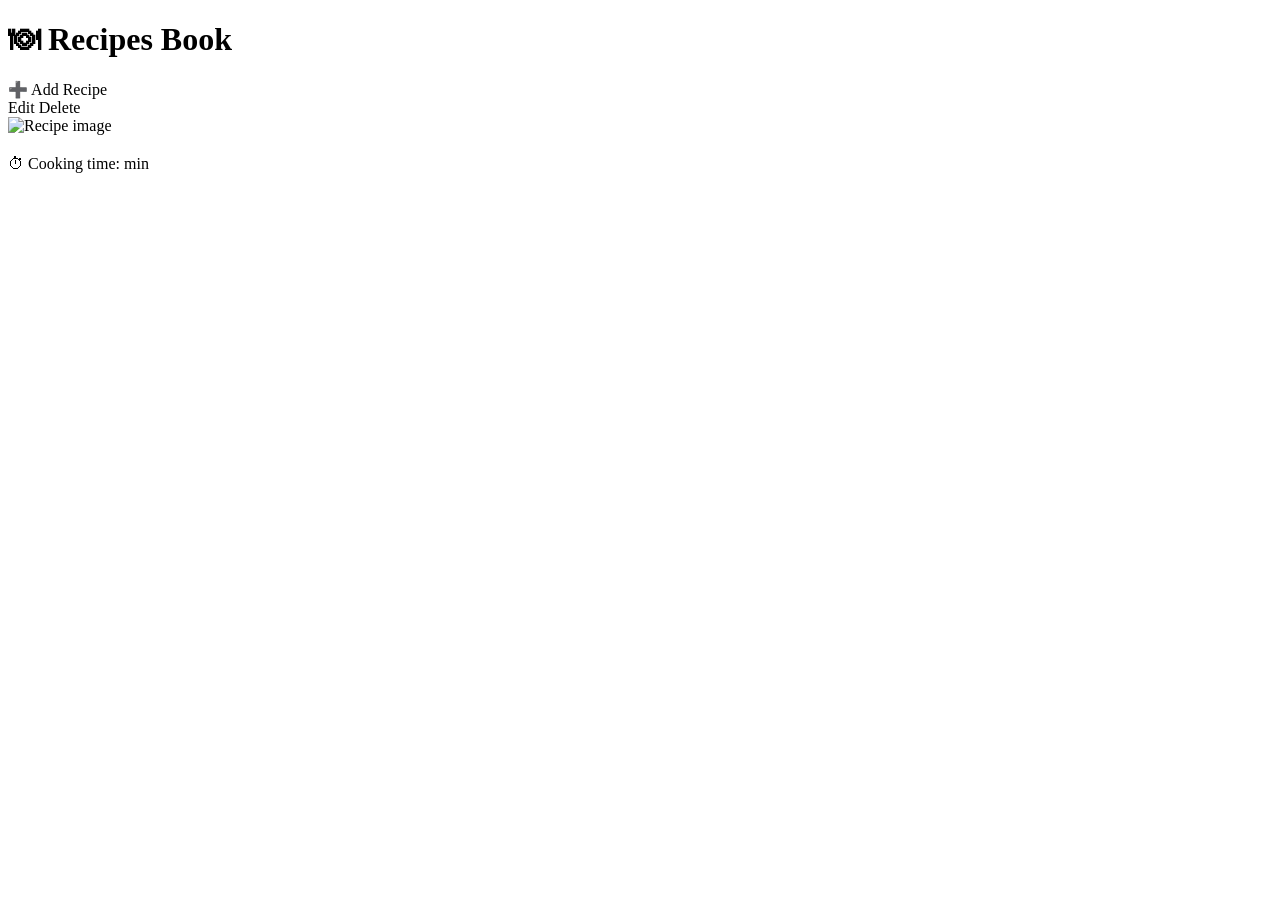
<file: application/target/classes/templates/index.html>
<!doctype html>
<html lang="en">
<head>
    <meta charset="UTF-8">
    <title>Recipes</title>
    <link th:href="@{/styles/main.css}" rel="stylesheet"/>
</head>
<body>

<h1 class="page-title">🍽 Recipes Book</h1>

<div class="new-recipe-container">
    <a class="new-recipe-button" th:href="@{/recipes/new}">➕ Add Recipe</a>
</div>

<div class="recipes-container">
    <div th:each="recipe : ${recipeList}" class="recipe-card">

        <div class="card-actions">
            <a class="edit-btn" th:href="@{/recipes/{id}/edit(id=${recipe.id})}">Edit</a>
            <a class="delete-btn" th:href="@{/recipes/{id}/delete(id=${recipe.id})}">Delete</a>
        </div>

        <a class="recipe-link" th:href="@{/recipes/{id}(id=${recipe.id})}">
            <img class="recipe-image"
                 th:src="${recipe.imageUrl}"
                 alt="Recipe image"/>

            <div class="recipe-content">
                <h2 th:text="${recipe.title}"></h2>
                <p class="description" th:text="${recipe.description}"></p>
                <p class="time">
                    ⏱ Cooking time:
                    <span th:text="${recipe.cookingTime}"></span> min
                </p>
            </div>
        </a>
    </div>
</div>

</body>
</html>
</file>
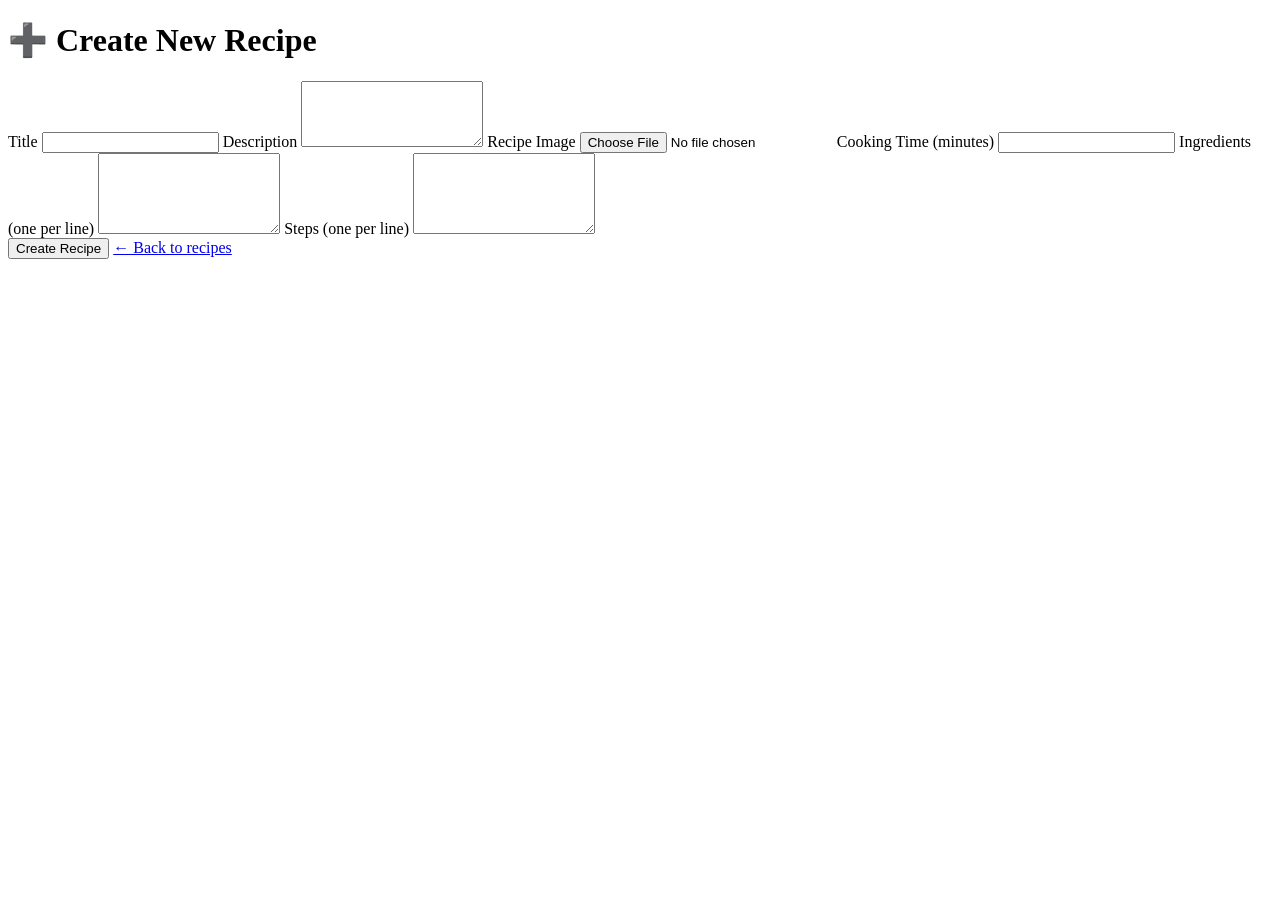
<file: application/target/classes/templates/create-recipe.html>
<!doctype html>
<html lang="en">
<head>
    <meta charset="UTF-8">
    <title>Create Recipe</title>
    <link th:href="@{/styles/create-recipe.css}" rel="stylesheet"/>
</head>
<body>

<h1 class="page-title">➕ Create New Recipe</h1>

<div class="form-container">
    <form class="recipe-form"
          th:action="@{/recipes/save}"
          th:object="${recipe}"
          method="post"
          enctype="multipart/form-data">

        <label for="title">Title</label>
        <input type="text" id="title" th:field="*{title}" required/>

        <label for="description">Description</label>
        <textarea id="description" th:field="*{description}" rows="4"></textarea>

        <label for="image">Recipe Image</label>
        <input type="file"
               id="image"
               name="image"
               accept="image/*"
               required />

        <img id="preview"
             style="display:none; max-width: 200px; margin-top: 10px;" />

        <label for="cookingTime">Cooking Time (minutes)</label>
        <input type="number" id="cookingTime" th:field="*{cookingTime}"/>

        <label for="ingredientsText">Ingredients (one per line)</label>
        <textarea id="ingredientsText" name="ingredientsText" rows="5"></textarea>

        <label for="stepsText">Steps (one per line)</label>
        <textarea id="stepsText" name="stepsText" rows="5"></textarea>

        <div class="form-buttons">
            <button type="submit" class="submit-btn">Create Recipe</button>
            <a href="/" class="back-button">← Back to recipes</a>
        </div>
    </form>
</div>

</body>
</html>
</file>
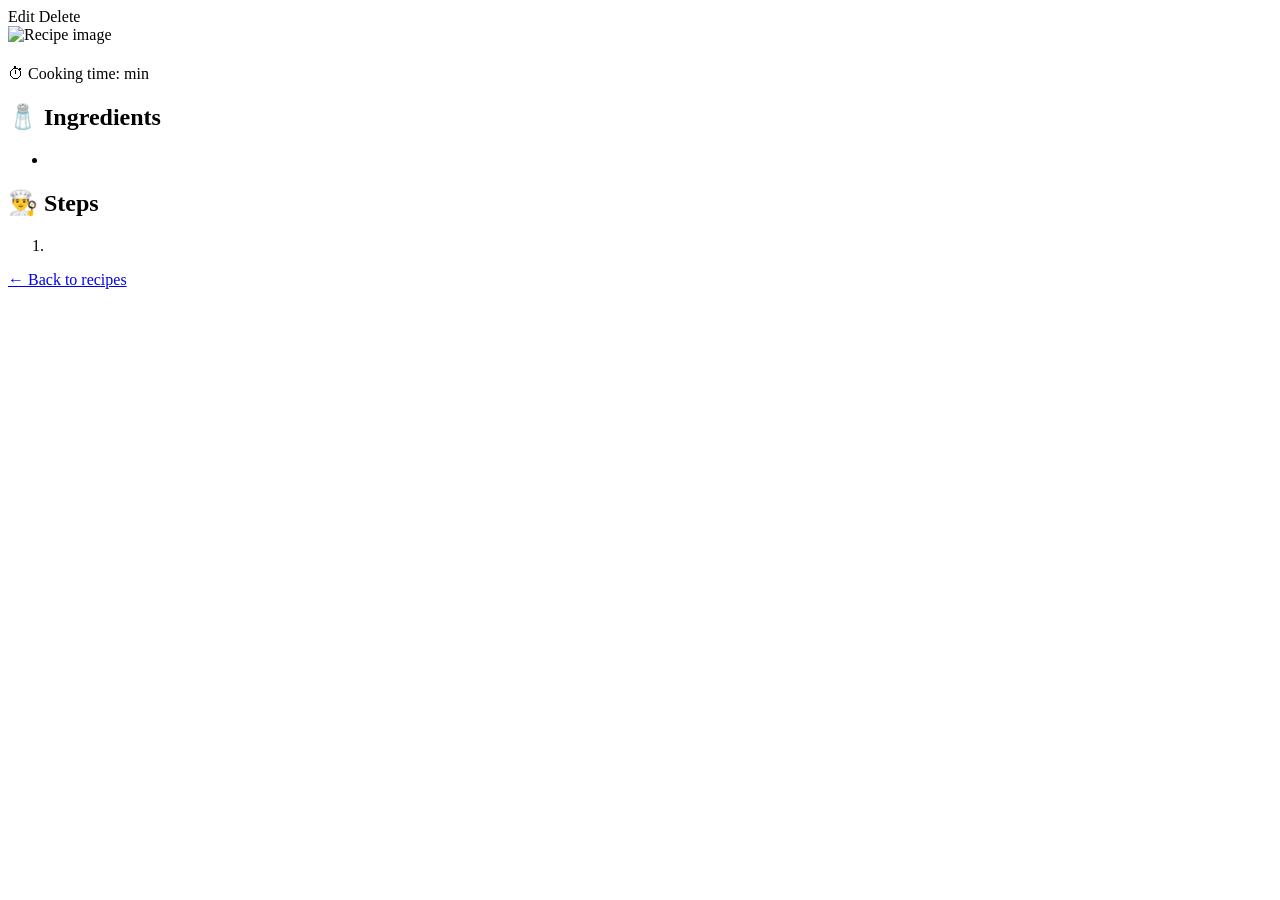
<file: application/target/classes/templates/recipe-details.html>
<!doctype html>
<html lang="en">
<head>
    <meta charset="UTF-8">
    <title th:text="${recipe.title}"></title>
    <link th:href="@{/styles/recipe-details.css}" rel="stylesheet"/>
</head>
<body>

<div class="recipe-details-container">

    <div class="recipe-details-card">

        <!-- Кнопки редактирования и удаления -->
        <div class="card-actions">
            <a class="edit-btn" th:href="@{/recipes/{id}/edit(id=${recipe.id})}">Edit</a>
            <a class="delete-btn" th:href="@{/recipes/{id}/delete(id=${recipe.id})}">Delete</a>
        </div>

        <img class="recipe-details-image"
             th:src="${recipe.imageUrl}"
             alt="Recipe image"/>

        <h1 class="recipe-title" th:text="${recipe.title}"></h1>

        <p class="description" th:text="${recipe.description}"></p>

        <p class="time">
            ⏱ Cooking time:
            <span th:text="${recipe.cookingTime}"></span> min
        </p>

        <div class="section">
            <h2>🧂 Ingredients</h2>
            <ul>
                <li th:each="ingredient : ${recipe.ingredients}" th:text="${ingredient}"></li>
            </ul>
        </div>

        <div class="section">
            <h2>👨‍🍳 Steps</h2>
            <ol>
                <li th:each="step : ${recipe.steps}" th:text="${step}"></li>
            </ol>
        </div>

        <a href="/" class="back-button">← Back to recipes</a>
    </div>

</div>

</body>
</html>
</file>
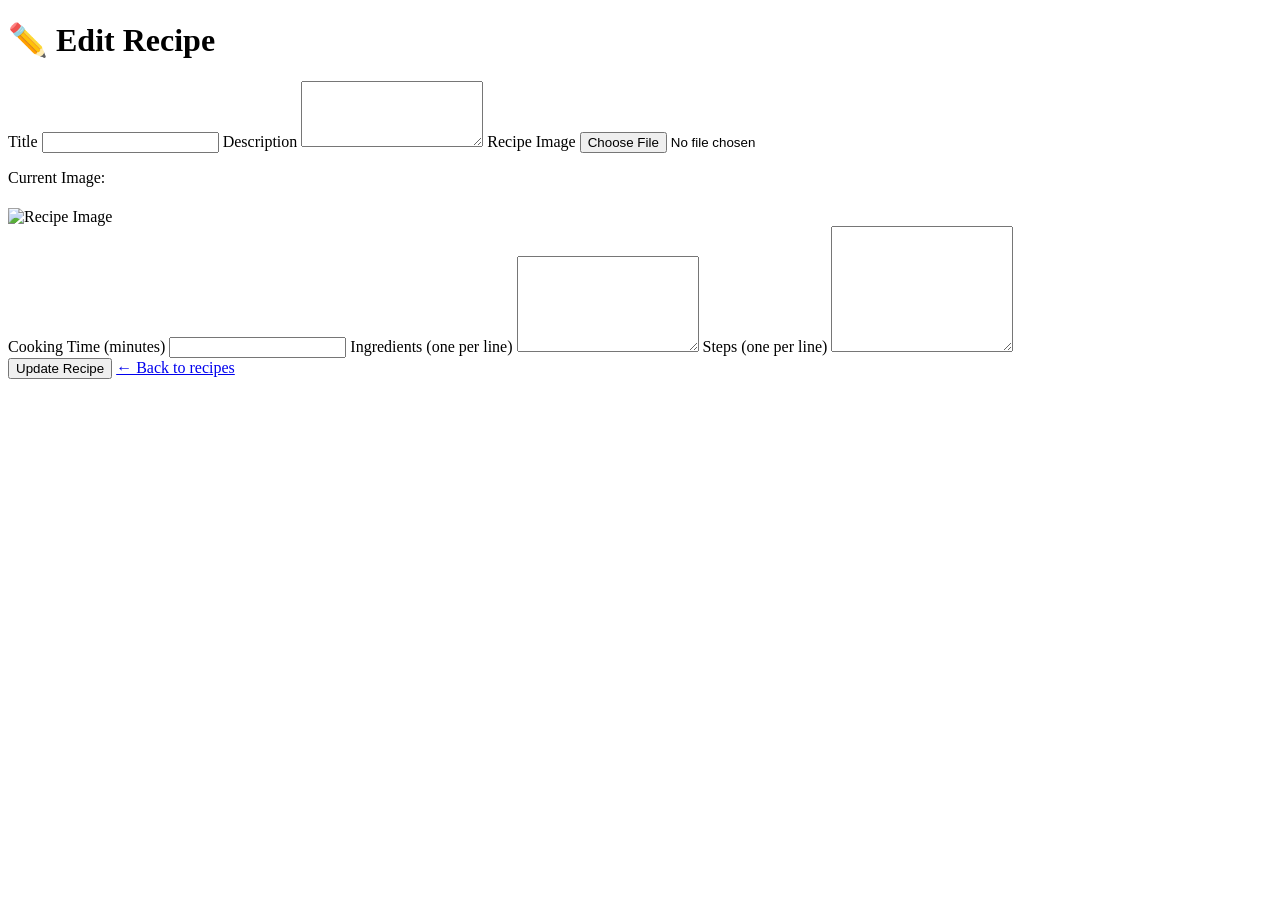
<file: application/target/classes/templates/recipe-edit.html>
<!doctype html>
<html lang="en">
<head>
    <meta charset="UTF-8">
    <title>Edit Recipe</title>
    <link th:href="@{/styles/recipe-edit.css}" rel="stylesheet"/>
</head>
<body>

<h1 class="page-title">✏️ Edit Recipe</h1>

<div class="form-container">
    <form th:action="@{/recipes/{id}(id=${recipe.id})}" method="post"
          class="recipe-form" enctype="multipart/form-data">

        <label for="title">Title</label>
        <input type="text" id="title" name="title" th:value="${recipe.title}" required/>

        <label for="description">Description</label>
        <textarea id="description" name="description" rows="4" th:text="${recipe.description}"></textarea>

        <label for="image">Recipe Image</label>
        <input type="file" id="image" name="image" accept="image/*"/>

        <div>
            <p>Current Image:</p>
            <img th:src="${recipe.imageUrl}" alt="Recipe Image" style="max-width:200px; margin-top:5px;"/>
        </div>

        <label for="cookingTime">Cooking Time (minutes)</label>
        <input type="number" id="cookingTime" name="cookingTime" th:value="${recipe.cookingTime}" required/>

        <label for="ingredientsText">Ingredients (one per line)</label>
        <textarea id="ingredientsText" name="ingredientsText" rows="6" th:text="${ingredientsText}"></textarea>

        <label for="stepsText">Steps (one per line)</label>
        <textarea id="stepsText" name="stepsText" rows="8" th:text="${stepsText}"></textarea>

        <div class="form-buttons">
            <button type="submit" class="submit-btn">Update Recipe</button>
            <a href="/" class="back-button">← Back to recipes</a>
        </div>
    </form>
</div>

</body>
</html>
</file>
